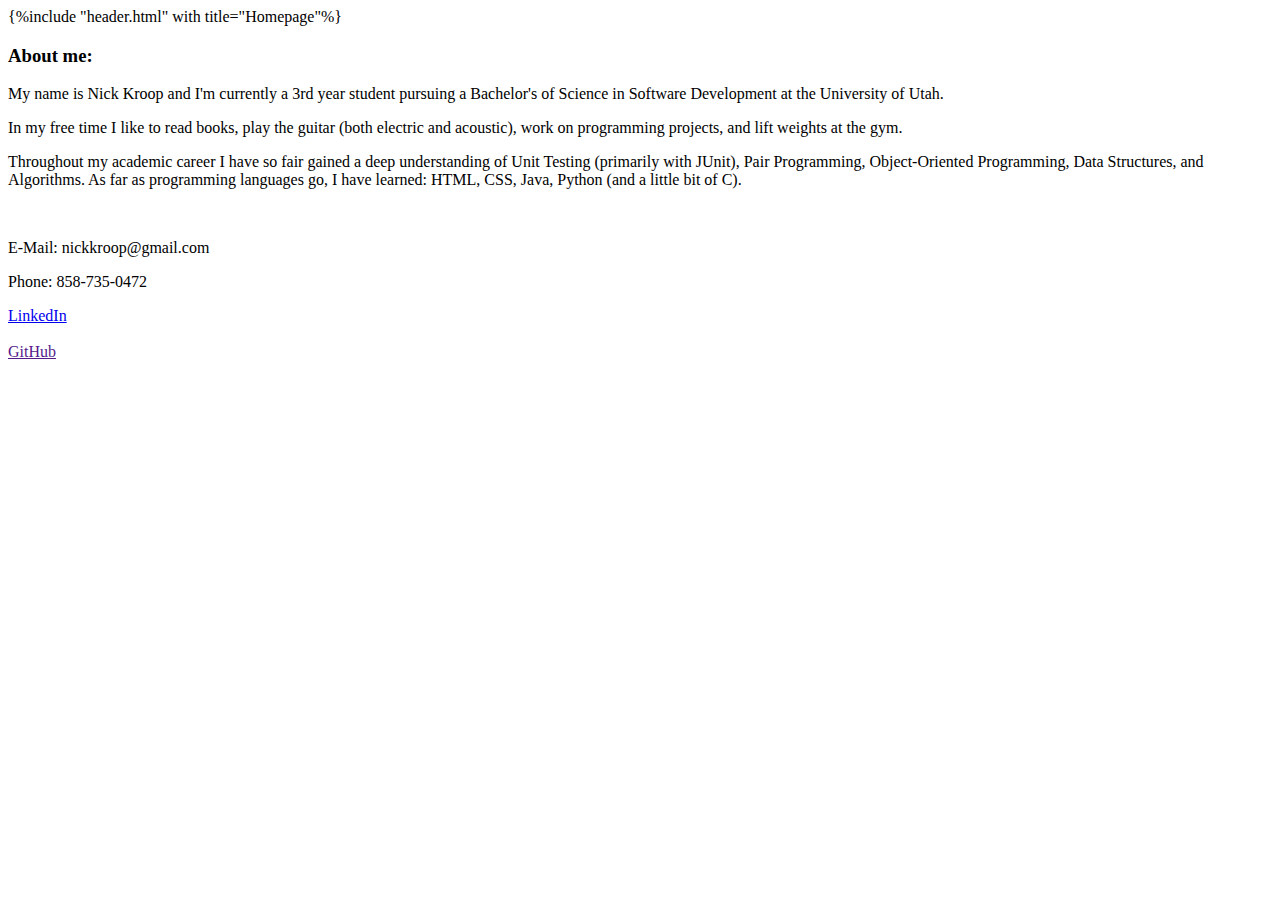
<file: website/templates/index.html>
<!DOCTYPE html>
<html>
    {%include "header.html" with title="Homepage"%}
    <body>
        <h3>About me:</h3>
        <p>My name is Nick Kroop and I'm currently a 3rd year student pursuing a Bachelor's of Science in Software Development at the University of Utah.</p>
        <p>In my free time I like to read books, play the guitar (both electric and acoustic), work on programming projects, and lift weights at the gym.</p>
        <p>Throughout my academic career I have so fair gained a deep understanding of Unit Testing (primarily with JUnit), Pair Programming, Object-Oriented Programming, Data Structures, and Algorithms. As far as programming languages go, I have learned: HTML, CSS, Java, Python (and a little bit of C).</p>
        <br>
       
        <p>E-Mail: nickkroop@gmail.com</p>
        <p>Phone: 858-735-0472</p>
        <a href="https://www.linkedin.com/in/nicholas-kroop-2368322a3/" target="_blank">LinkedIn </a>
        <br>
        <br>
        <a href="" target="_blank">GitHub</a>     
    </body>
</html>
</file>
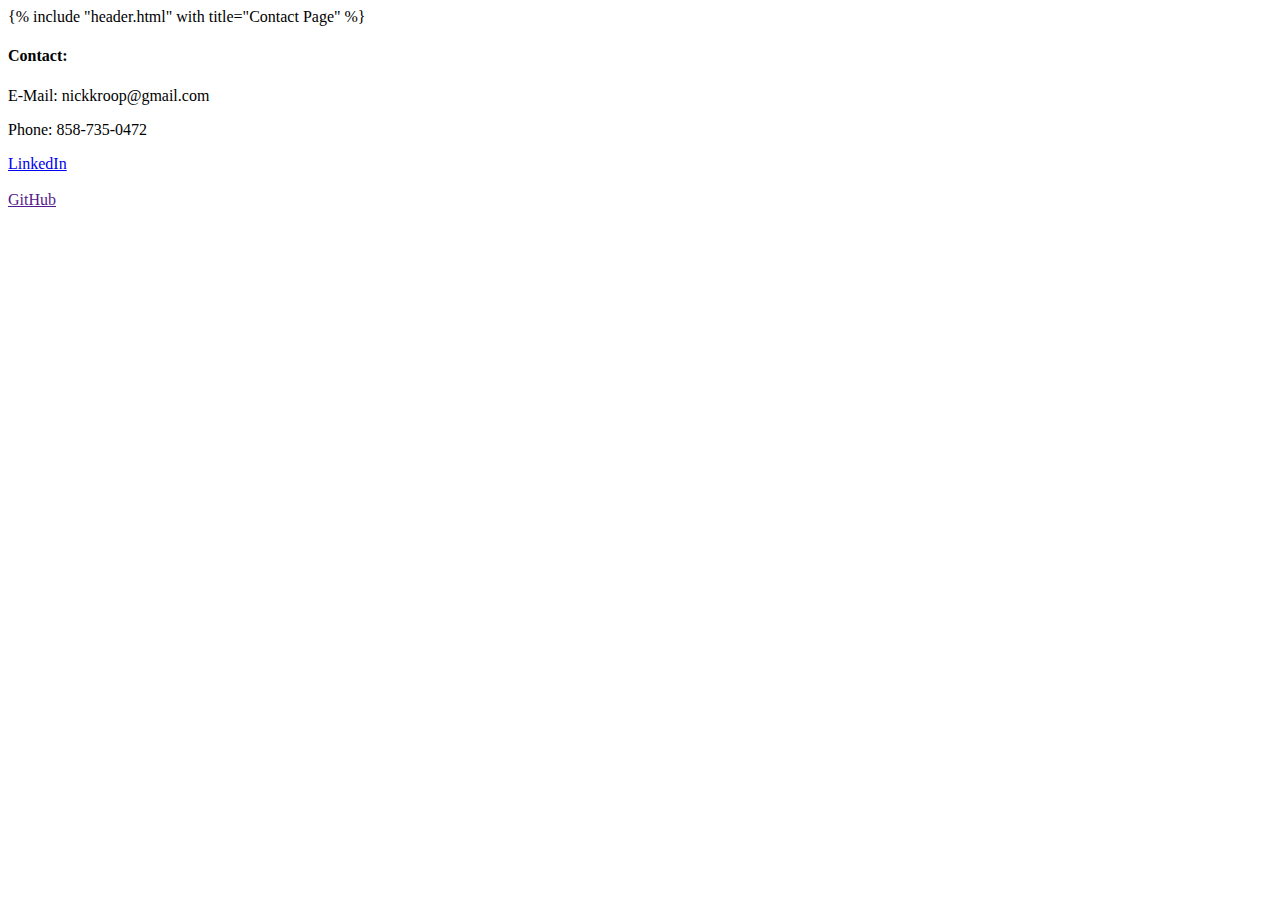
<file: website/templates/contact.html>
<!DOCTYPE html>
<html>
    {% include "header.html" with title="Contact Page" %}
    <body>      
        <h4>Contact:</h4>
        <p>E-Mail: nickkroop@gmail.com</p>
        <p>Phone: 858-735-0472</p>
        <a href="https://www.linkedin.com/in/nicholas-kroop-2368322a3/" target="_blank">LinkedIn </a>
        <br>
        <br>
        <a href="" target="_blank">GitHub</a>
    </body>
</html>
</file>
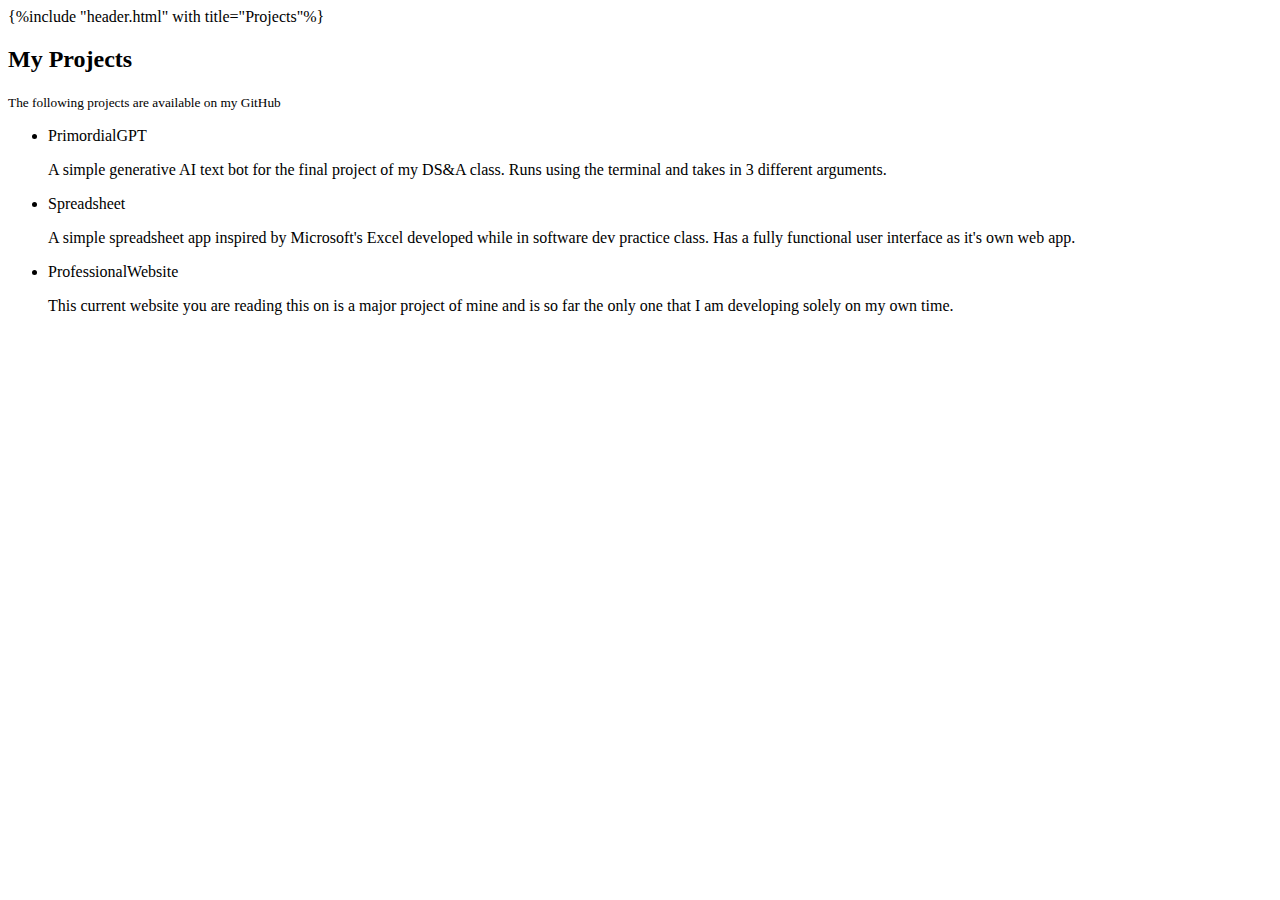
<file: website/templates/projects.html>
<!DOCTYPE html>
<html>
    {%include "header.html" with title="Projects"%}
    <body>
        <h2 style="font-weight: bold;">My Projects</h2>
        <small>The following projects are available on my GitHub</small>
        <ul>
            <li>PrimordialGPT</li>
            <p>A simple generative AI text bot for the final project of my DS&A class. Runs using the terminal and takes in 3 different arguments.</p>
            <li>Spreadsheet</li>
            <p>A simple spreadsheet app inspired by Microsoft's Excel developed while in software dev practice class. Has a fully functional user interface as it's own web app.</p>
            <li>ProfessionalWebsite</li>
            <p>This current website you are reading this on is a major project of mine and is so far the only one that I am developing solely on my own time.</p>
        </ul>
    </body>
</html>
</file>
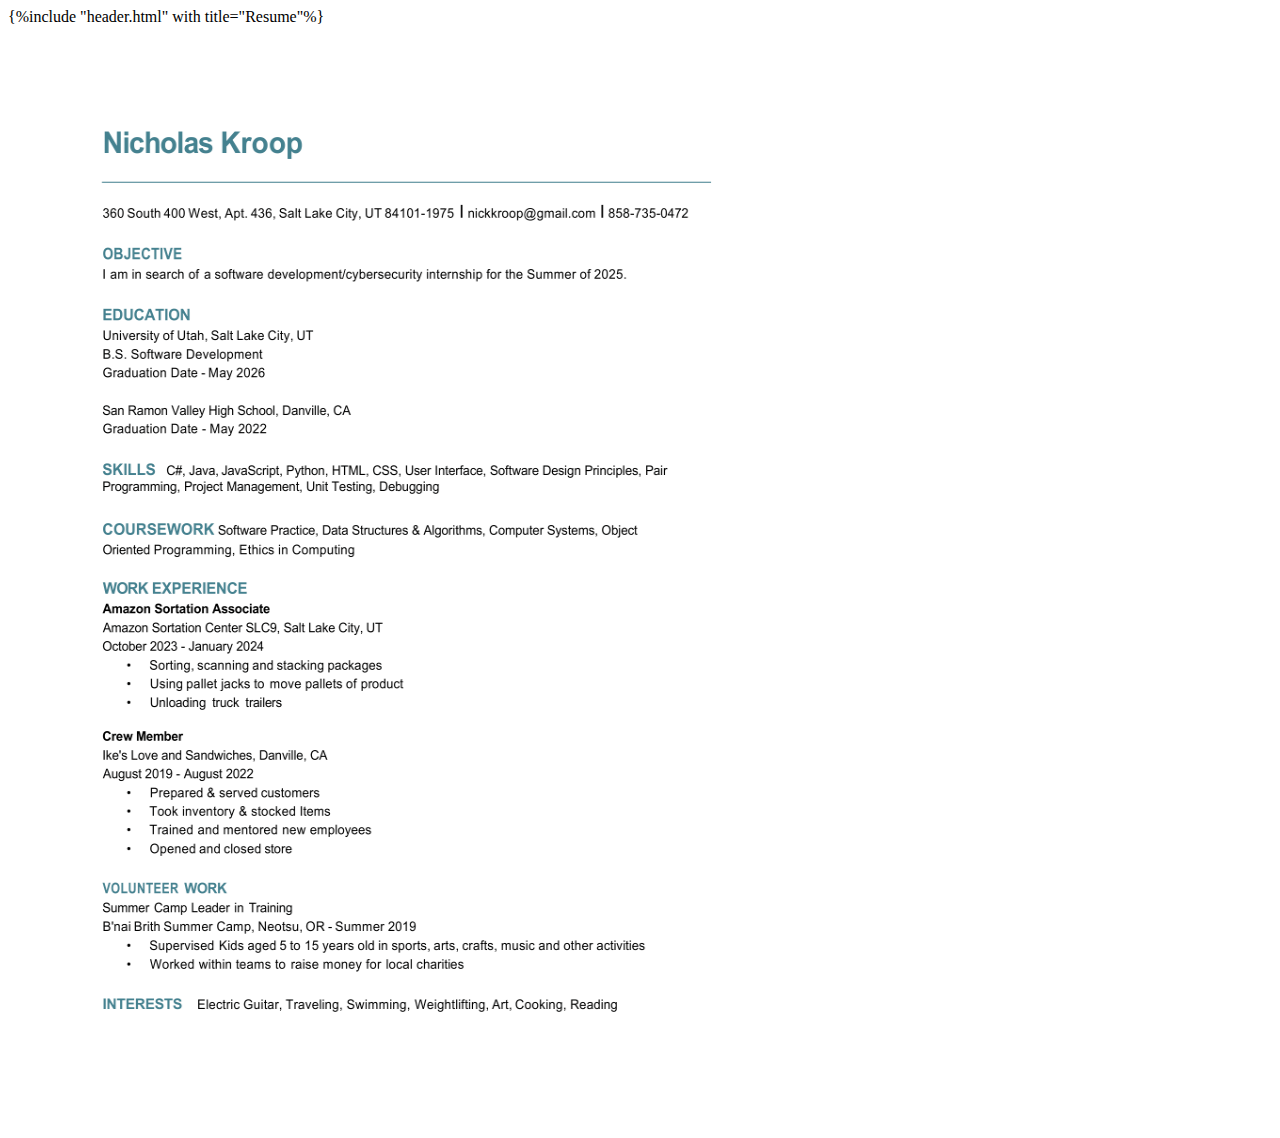
<file: website/templates/qualifications.html>
<!DOCTYPE html>
<html>
    {%include "header.html" with title="Resume"%}
    <body>
        <div id="resumeDiv">
            <img id="resumePic"  src="../static/images/NickKroopResume.png" width="800px" height="1100" />
        </div>
    </body>
</html>
</file>
